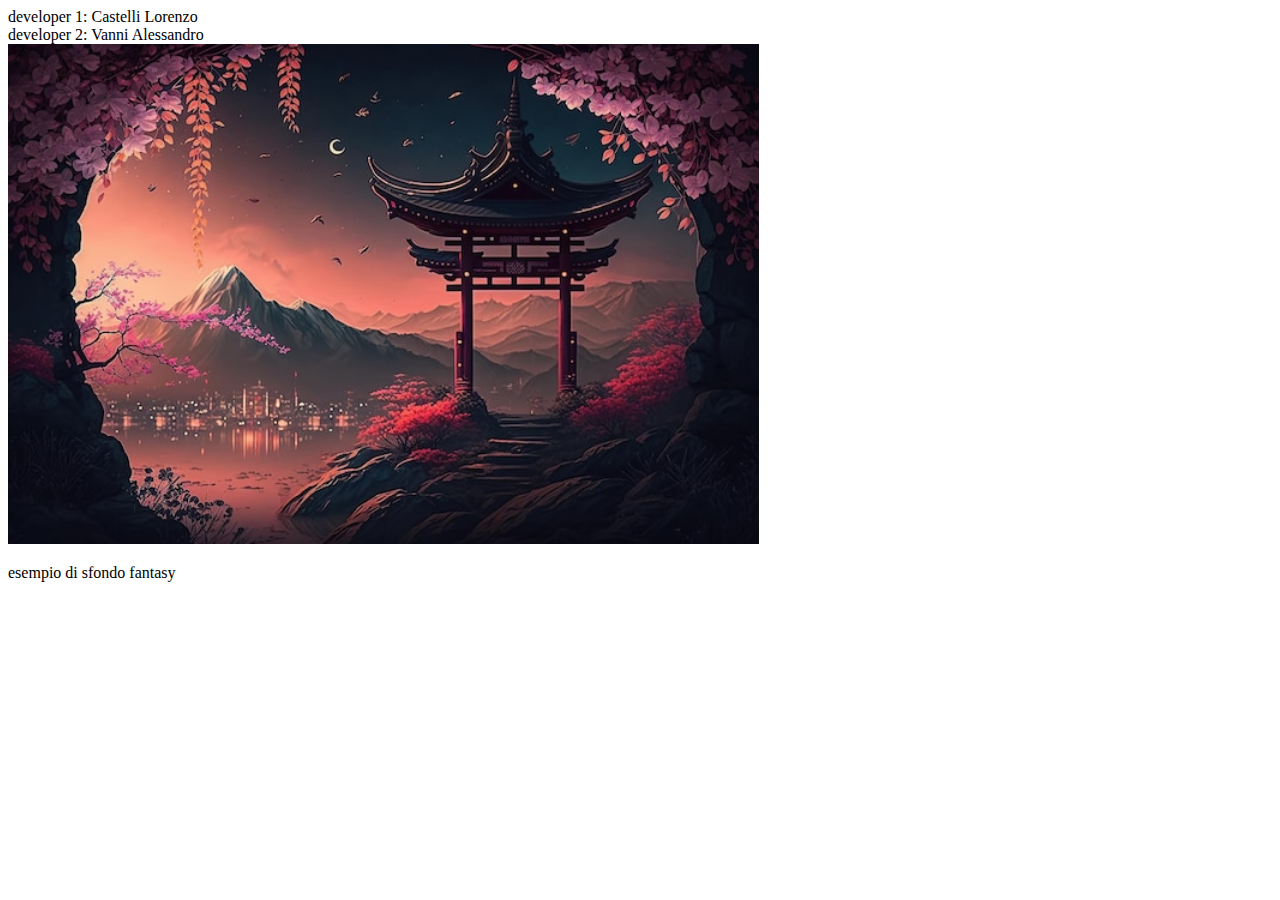
<file: index.html>
<!DOCTYPE html>
<html lang="en">
<head>
    <meta charset="UTF-8">
    <meta name="viewport" content="width=device-width, initial-scale=1.0">
    <link href="https://cdn.jsdelivr.net/npm/bootstrap@5.3.5/dist/css/bootstrap.min.css" rel="stylesheet" integrity="sha384-SgOJa3DmI69IUzQ2PVdRZhwQ+dy64/BUtbMJw1MZ8t5HZApcHrRKUc4W0kG879m7" crossorigin="anonymous">
    <link rel="stylesheet" href="./css/styles.css">
    <title>ProgettoCollaborativo</title>
</head>
<body>
    <div class="alert alert-danger" role="alert">
        developer 1: Castelli Lorenzo
    </div>
    <div class="alert alert-primary" role="alert">
        developer 2: Vanni Alessandro
    </div>

    <div class="card mx-auto w-50">
        <div class="card-body text-center">
          <img src="./images/sfondo.jpg" class="card-img-top" height="500">
          <p class="mt-3">esempio di sfondo fantasy</p>
        </div>
      </div>


    <script src="https://cdn.jsdelivr.net/npm/bootstrap@5.3.5/dist/js/bootstrap.bundle.min.js" integrity="sha384-k6d4wzSIapyDyv1kpU366/PK5hCdSbCRGRCMv+eplOQJWyd1fbcAu9OCUj5zNLiq" crossorigin="anonymous"></script>
</body>
</html>
</file>
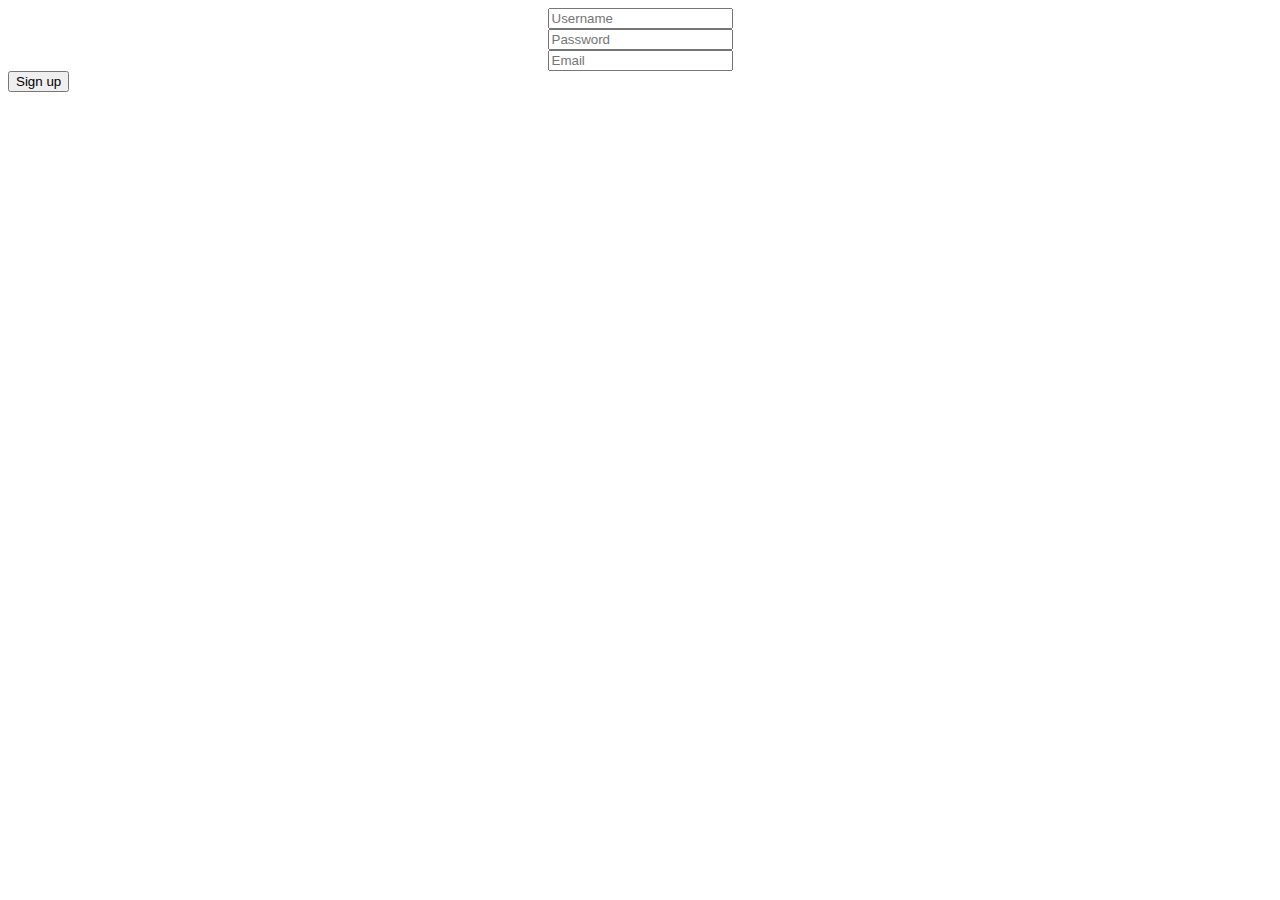
<file: registrazione.html>
<!DOCTYPE html>
<html lang="en">

<head>
  <meta charset="UTF-8">
  <meta name="viewport" content="width=device-width, initial-scale=1.0">
  <title>Document</title>
  <link href="https://cdn.jsdelivr.net/npm/bootstrap@5.3.5/dist/css/bootstrap.min.css" rel="stylesheet"
    integrity="sha384-SgOJa3DmI69IUzQ2PVdRZhwQ+dy64/BUtbMJw1MZ8t5HZApcHrRKUc4W0kG879m7" crossorigin="anonymous">
  <link rel="stylesheet" href="./css/styles.css">
</head>

<body>

  <div class="input-group mb-3 align">
    <input type="text" class="form-control" placeholder="Username" aria-label="Username"
      aria-describedby="basic-addon1">
  </div>
  <div class="input-group mb-3 align">
    <input type="text" class="form-control" placeholder="Password" aria-label="Username"
      aria-describedby="basic-addon1">
  </div>
  <div class="input-group mb-3 align">
    <input type="email" class="form-control" placeholder="Email" aria-label="Username"
      aria-describedby="basic-addon1">
  </div>
  <button type="button" class="btn btn-primary align">Sign up</button>



  <script src="https://cdn.jsdelivr.net/npm/bootstrap@5.3.5/dist/js/bootstrap.bundle.min.js"
    integrity="sha384-k6d4wzSIapyDyv1kpU366/PK5hCdSbCRGRCMv+eplOQJWyd1fbcAu9OCUj5zNLiq"
    crossorigin="anonymous"></script>
</body>

</html>
</file>
<file: css/styles.css>
.align {
    text-align: center;
    margin: auto;
}
</file>
